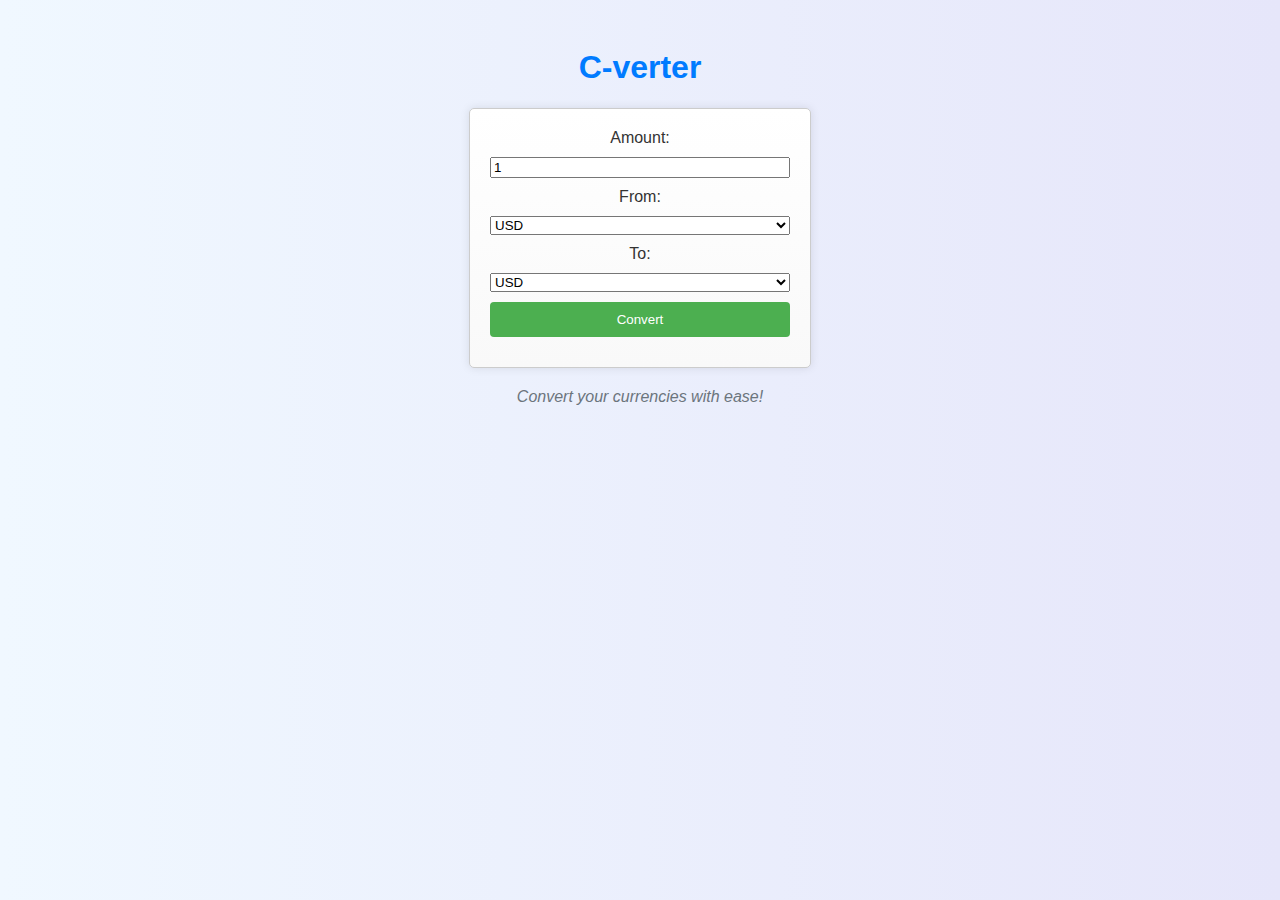
<file: converter/index.html>
<!DOCTYPE html>
<html lang="en">
<head>
    <meta charset="UTF-8">
    <meta name="viewport" content="width=device-width, initial-scale=1.0">
    <title>C-verter</title>
    <link rel="stylesheet" href="style.css">
    <style id="numbers-style"></style>
</head>
<body>
    <h1>C-verter</h1>
    
    <div class="container">
        <label for="amount">Amount:</label>
        <input type="number" id="amount" value="1">
        <label for="fromCurrency">From:</label>
        <select id="fromCurrency">
            <option value="USD">USD</option>
            <option value="EUR">EUR</option>
            <option value="GBP">GBP</option>
        </select>
        <label for="toCurrency">To:</label>
        <select id="toCurrency">
            <option value="USD">USD</option>
            <option value="EUR">EUR</option>
            <option value="GBP">GBP</option>
            <option value="INR">INR</option>
        </select>
        <button id="convert">Convert</button>
        <div id="result"></div>
    </div>
    <p class="footer-text">Convert your currencies with ease!</p>
    <script src="script.js"></script>
</body>
</html>
</file>
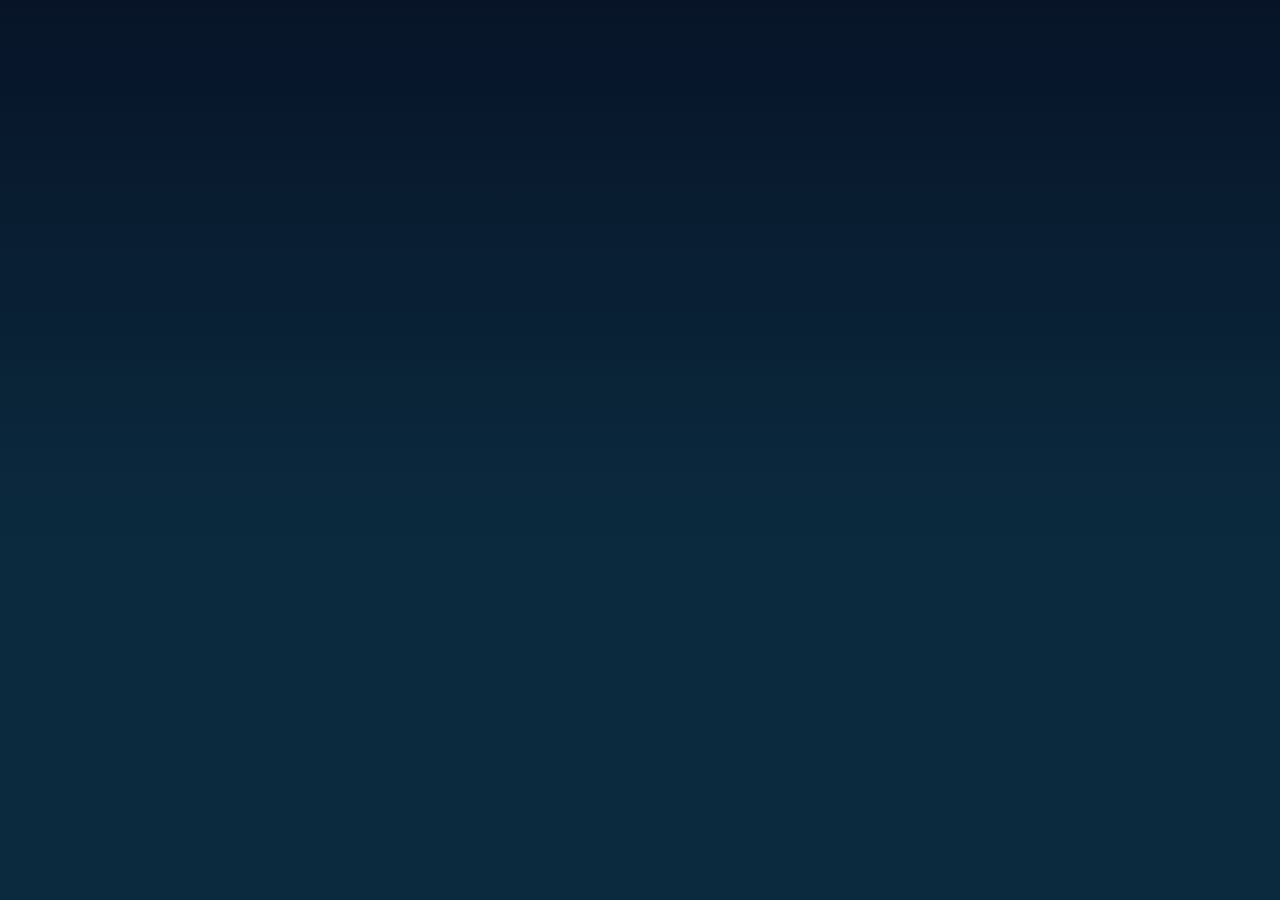
<file: dd.html>
<!doctype html>
<html lang="en">
<head>
  <meta charset="utf-8" />
  <meta name="viewport" content="width=device-width,initial-scale=1" />
  <title>Moving Chinese Dragon — CSS & SVG Animation</title>
  <style>
    :root{
      --bg:#071428;
      --accent:#f6b03a;
      --scale:1;
    }
    html,body{height:100%;margin:0}
    body{
      background: linear-gradient(180deg,#071428 0%, #0b2a3e 60%);
      display:flex;align-items:center;justify-content:center;overflow:hidden;font-family:system-ui,Segoe UI,Roboto,Helvetica,Arial;color:white
    }

    .stage{
      width:100%;height:100vh;position:relative;
      --dragon-size:560px;
    }

    /* Scenic clouds */
    .cloud{position:absolute;top:6%;left:10%;width:220px;opacity:.12;filter:blur(10px)}
    .cloud.right{left:auto;right:5%;top:18%;width:300px;opacity:.08}

    /* Dragon wrapper will move along a curved path using CSS motion-path */
    .dragon-wrap{
      position:absolute;top:0;left:0;width:var(--dragon-size);height:220px;transform-origin:center center;
      /* use offset-path to move the dragon along an SVG path defined below */
      offset-path: path('M -20 55 C 120 20, 420 20, 560 55 C 740 110, 880 110, 1060 55');
      -webkit-offset-path: path('M -20 55 C 120 20, 420 20, 560 55 C 740 110, 880 110, 1060 55');
      animation: glide 9s linear infinite;
      will-change:transform,offset-distance;
      offset-rotate: auto;
      -webkit-offset-rotate: auto;
      offset-distance: 0%;
      -webkit-offset-distance: 0%;
    }

    @keyframes glide{
      0%{offset-distance:0%; -webkit-offset-distance:0%; transform:scaleX(1) translateY(0)}
      50%{offset-distance:100%; -webkit-offset-distance:100%; transform:scaleX(-1) translateY(-
</file>
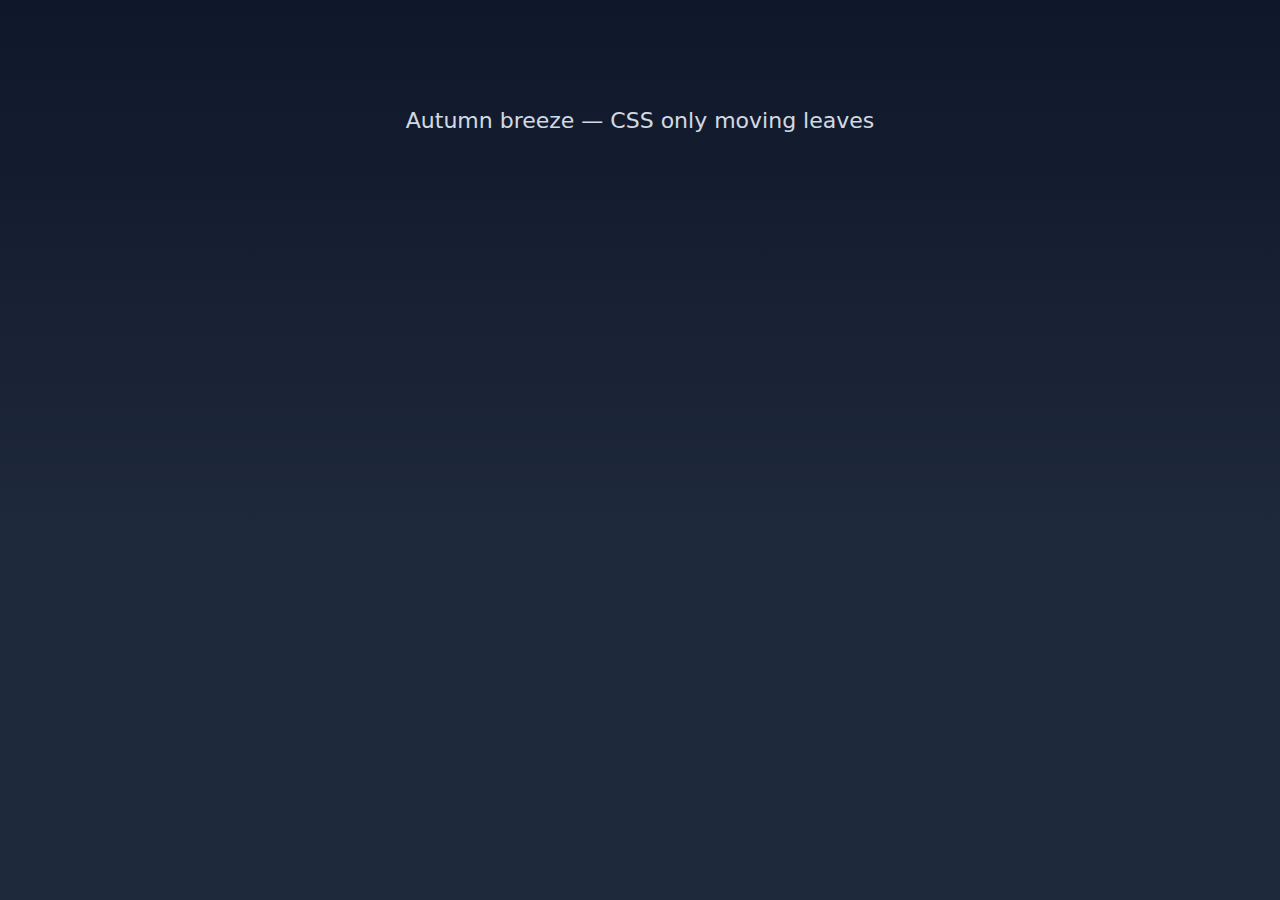
<file: gg.html>
<!doctype html>
<html lang="en">
<head>
  <meta charset="utf-8" />
  <meta name="viewport" content="width=device-width,initial-scale=1" />
  <title>Moving Leaves Animation</title>
  <style>
    /* Page styling */
    :root{
      --bg1: #0f172a;
      --bg2: #1e293b;
      --accent: #88c057;
    }
    html,body{height:100%;margin:0;font-family:system-ui,Segoe UI,Roboto,Helvetica,Arial}
    body{
      background: linear-gradient(180deg,var(--bg1) 0%, var(--bg2) 60%);
      overflow:hidden;
      display:flex;align-items:center;justify-content:center;
      color:#e6eef8;
    }

    /* Scene container */
    .scene{
      width:100%;height:100%;position:relative;
      perspective:900px; /* gives subtle depth */
    }

    /* Ground (optional) */
    .ground{
      position:absolute;left:0;right:0;bottom:0;height:18vh;
      background: linear-gradient(180deg, rgba(0,0,0,0), rgba(0,0,0,0.25));
      pointer-events:none;
    }

    /* Single leaf wrapper */
    .leaf{
      position:absolute; top:-10vh; /* start above the viewport */
      left:50%;
      width:80px;height:80px;
      transform-origin:50% 50%;
      will-change:transform,opacity;
      opacity:.95;
      filter:drop-shadow(0 6px 10px rgba(0,0,0,0.35));
      animation-name:fall;
      animation-timing-function: linear;
      animation-iteration-count: infinite;
      pointer-events:none;
    }

    /* SVG fills scale responsively inside leaf */
    .leaf svg{width:100%;height:100%;display:block}

    /* A second, subtle rotation animation (wobble) */
    .leaf .wobble{animation:spin infinite linear;}

    /* Keyframes: falling downwards and swaying side-to-side */
    @keyframes fall{
      0%{transform: translate3d(var(--x,0), -12vh, var(--z,0)) rotate(var(--r,0)); opacity:0}
      8%{opacity:1}
      40%{transform: translate3d(calc(var(--x,0) - 12vw), 30vh, var(--z,0)) rotate(calc(var(--r,0) + 30deg));}
      70%{transform: translate3d(calc(var(--x,0) + 14vw), 70vh, var(--z,0)) rotate(calc(var(--r,0) - 90deg));}
      100%{transform: translate3d(calc(var(--x,0) - 6vw), 120vh, var(--z,0)) rotate(calc(var(--r,0) + 180deg)); opacity:0}
    }

    /* small slow rotation for organic effect */
    @keyframes spin{
      from{transform:rotate(0deg)} to{transform:rotate(360deg)}
    }

    /* Variation rules for each leaf - change size, position, delay, duration, color */
    .leaf:nth-child(1){--x:-35vw; --r:-10deg; --z:-50px; left:10%; width:72px; animation-duration:12s; animation-delay:0s}
    .leaf:nth-child(2){--x:-12vw; --r:30deg; --z:-10px; left:22%; width:52px; animation-duration:9.5s; animation-delay:1.6s}
    .leaf:nth-child(3){--x:4vw;   --r:8deg;  --z:20px;  left:34%; width:96px; animation-duration:14s; animation-delay:.8s}
    .leaf:nth-child(4){--x:22vw;  --r:-18deg; --z:40px; left:46%; width:64px; animation-duration:10.5s; animation-delay:2.2s}
    .leaf:nth-child(5){--x:48vw;  --r:6deg;  --z:80px;  left:58%; width:86px; animation-duration:13s; animation-delay:.4s}
    .leaf:nth-child(6){--x:12vw;  --r:-6deg; --z:10px; left:70%; width:44px; animation-duration:8.5s; animation-delay:3.1s}
    .leaf:nth-child(7){--x:-28vw; --r:20deg; --z:-20px; left:82%; width:76px; animation-duration:11.2s; animation-delay:1.1s}
    .leaf:nth-child(8){--x:36vw;  --r:-28deg; --z:120px; left:92%; width:58px; animation-duration:15s; animation-delay:.2s}

    /* Color variation by targeting the SVG path */
    .leaf svg path{transition:fill .25s ease}
    .leaf:nth-child(odd) svg path{fill:#7fb04a}
    .leaf:nth-child(even) svg path{fill:#5fa23a}

    /* Make smaller screens use smaller leaves */
    @media (max-width:640px){
      .leaf{width:44px;height:44px}
      .leaf:nth-child(3){width:56px}
    }

    /* small caption center */
    .title{
      position:absolute;top:12%;left:50%;transform:translateX(-50%);
      font-size:clamp(16px,2.2vw,22px);opacity:.9;text-align:center
    }
  </style>
</head>
<body>
  <div class="scene" aria-hidden="true">
    <div class="title">Autumn breeze — CSS only moving leaves</div>

    <!-- Eight leaves with an inline SVG shape -->
    <div class="leaf" style="--x:-30vw; --r:-6deg;">
      <svg viewBox="0 0 64 64" xmlns="http://www.w3.org/2000/svg" aria-hidden="true">
        <path d="M4 32c8-8 20-14 32-12 4 0 8 2 12 6 4 4 6 8 4 12s-6 8-10 10c-6 4-12 4-18 2-8-2-18-8-20-18z"/>
      </svg>
    </div>

    <div class="leaf">
      <svg viewBox="0 0 64 64" xmlns="http://www.w3.org/2000/svg" aria-hidden="true">
        <path d="M6 30c7-10 18-16 30-14 6 1 12 5 15 10 3 5 2 9-2 13-4 4-10 7-16 8-7 2-17 0-23-7-3-4-4-8-4-10z"/>
      </svg>
    </div>

    <div class="leaf">
      <svg viewBox="0 0 64 64" xmlns="http://www.w3.org/2000/svg" aria-hidden="true">
        <path d="M8 28c10-8 22-12 34-8 5 2 9 5 12 9s3 10-2 14c-5 5-12 8-20 8-10 0-20-6-24-18-1-4-1-7 0-13z"/>
      </svg>
    </div>

    <div class="leaf">
      <svg viewBox="0 0 64 64" xmlns="http://www.w3.org/2000/svg" aria-hidden="true">
        <path d="M2 34c9-11 22-17 36-14 4 1 8 3 11 6 4 4 5 9 1 14-5 6-12 9-19 10-9 1-20-3-26-12-2-3-3-6-3-10z"/>
      </svg>
    </div>

    <div class="leaf">
      <svg viewBox="0 0 64 64" xmlns="http://www.w3.org/2000/svg" aria-hidden="true">
        <path d="M10 24c9-6 20-8 30-5 7 2 12 6 15 12
</file>
<file: converter/style.css>
body {
    font-family: sans-serif;
    display: flex;
    background: linear-gradient(to right, #f0f8ff, #e6e6fa); /* Light background color */
    flex-direction: column;
    align-items: center;
    padding: 20px;
    color: #333; /* Dark text for better readability */
    text-align: center; /* Center the content */
}

.container {
    display: flex;
    flex-direction: column;
    width: 300px;
    border: 1px solid #ccc;
    padding: 20px;
    border-radius: 5px;
    background: linear-gradient(to bottom, #fff, #f9f9f9);
    box-shadow: 0 0 10px rgba(0, 0, 0, 0.1); /* Adds a subtle shadow */
}

label, input, select, button {
    margin-bottom: 10px;
}

button {
    background-color: #4CAF50; /* Green */
    color: #fff;
    padding: 10px 15px;
    border: none;
    border-radius: 4px;
    cursor: pointer;
}

h1 {
    color: #007bff; /* Stylish heading color */
}

.footer-text {
    font-style: italic;
    color: #6c757d; /* Muted color for the footer */
    margin-top: 20px;
}
</file>
